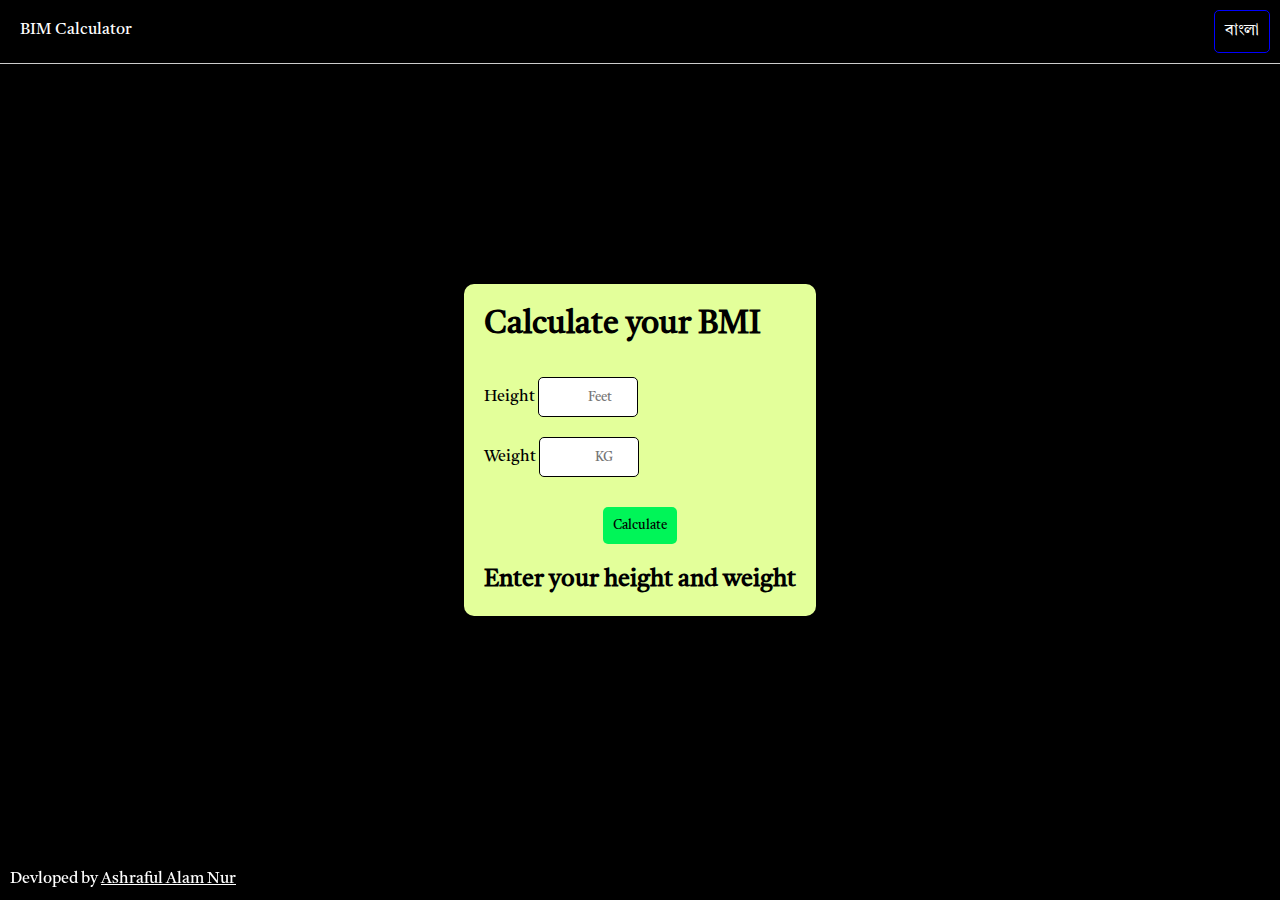
<file: BMI Calculator/index.html>
<!DOCTYPE html>
<html lang="en">
  <head>
    <meta charset="UTF-8" />
    <meta name="viewport" content="width=device-width, initial-scale=1.0" />
    <link
      href="https://fonts.googleapis.com/css2?family=Tiro+Bangla:ital@0;1& display=swap"
      rel="stylesheet"
    />
    <title>BMI Calculator</title>
    <link rel="stylesheet" href="style.css" type="text/css" media="all" />
  </head>
  <body>
    <header>
      <div class="name">BIM Calculator</div>
      <div class="bn"><a href="index_bn.html">বাংলা</a></div>
    </header>

    <main>
      <div class="main_section">
        <h1>Calculate your BMI</h1>
        <div class="height">
          <label for="input_height">Height</label>
          <input type="number" id="input_height" placeholder="Feet" />
        </div>
        <div class="weight">
          <label for="input_weight">Weight</label>
          <input type="number" id="input_weight" placeholder="KG" />
        </div>

        <div class="calculate_btn">
          <button onclick="calculateBMI();">Calculate</button>
        </div>
        <div class="result_section">
          <h2 id="result">Enter your height and weight</h2>
        </div>
      </div>
    </main>
    <footer>
      Devloped by
      <a href="facebook.com/ashrfaulalamnur">Ashraful Alam Nur</a>
    </footer>
    <script src="script.js" type="text/javascript" charset="utf-8"></script>
  </body>
</html>
</file>
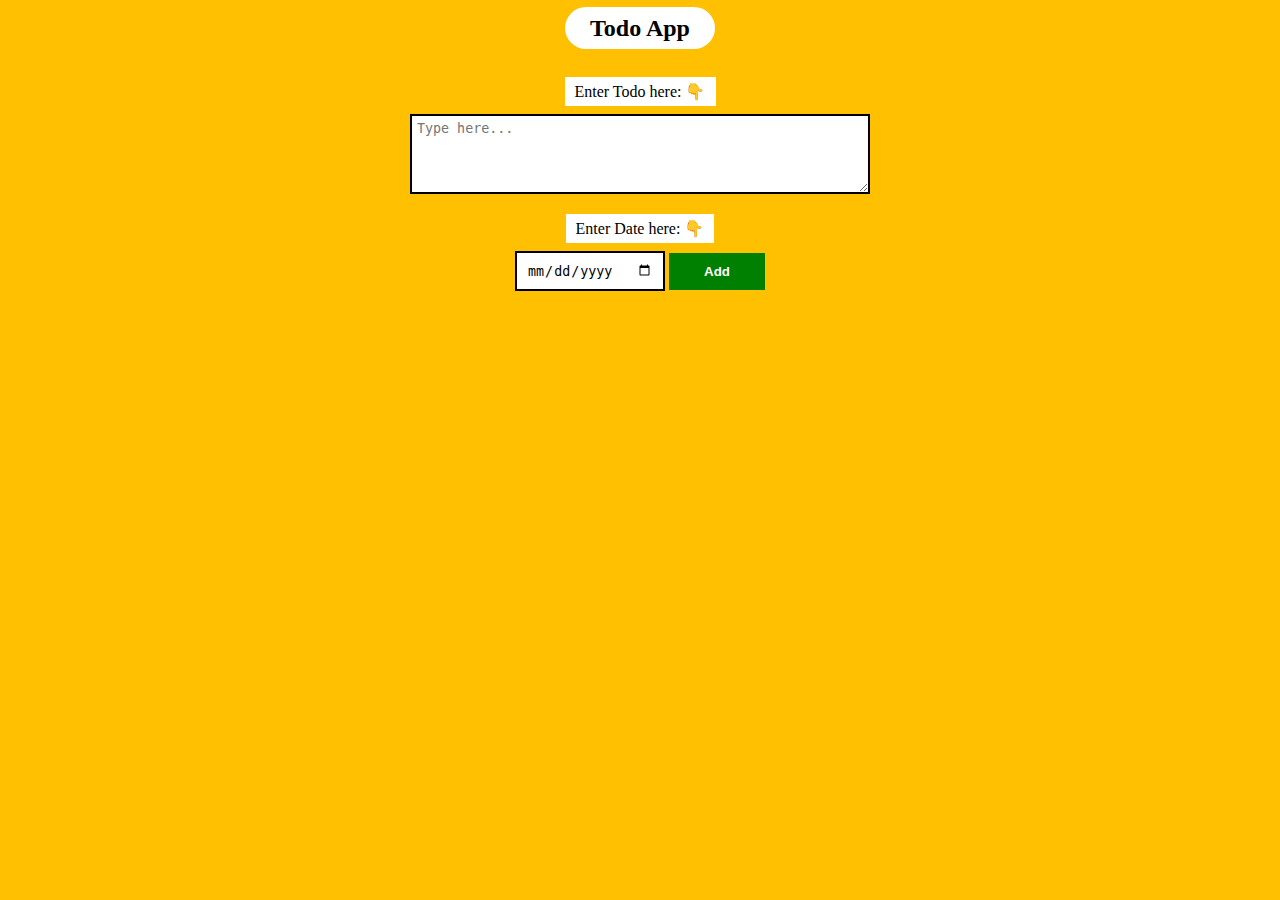
<file: Todo App/index.html>
<!doctype html>
<html lang="en">
    <head>
        <meta charset="UTF-8" />
        <meta name="viewport" content="width=device-width, initial-scale=1.0" />
        <meta http-equiv="X-UA-Compatible" content="ie=edge" />
        <title>Todo App</title>
        <link rel="stylesheet" href="style.css" type="text/css" media="all" />
    </head>
    <body>
        <header>
            <h1>Todo App</h1>
        </header>
        <main>
            <div class="section">
                <label for="todo_input">Enter Todo here: 👇</label>
                <textarea id="todo_input" placeholder="Type here..."></textarea>
            </div>
            <div class="section">
                <label for="todo_date">Enter Date here: 👇</label>
                <div>
                    <input
                        placeholder="dd/mm/yyyy"
                        type="date"
                        id="todo_date"
                    />
                    <button id="add" onclick="addTodo()">Add</button>
                </div>
            </div>
            <div id="list_container"></div>
        </main>
        <script src="script.js" type="text/javascript" charset="utf-8"></script>
    </body>
</html>
</file>
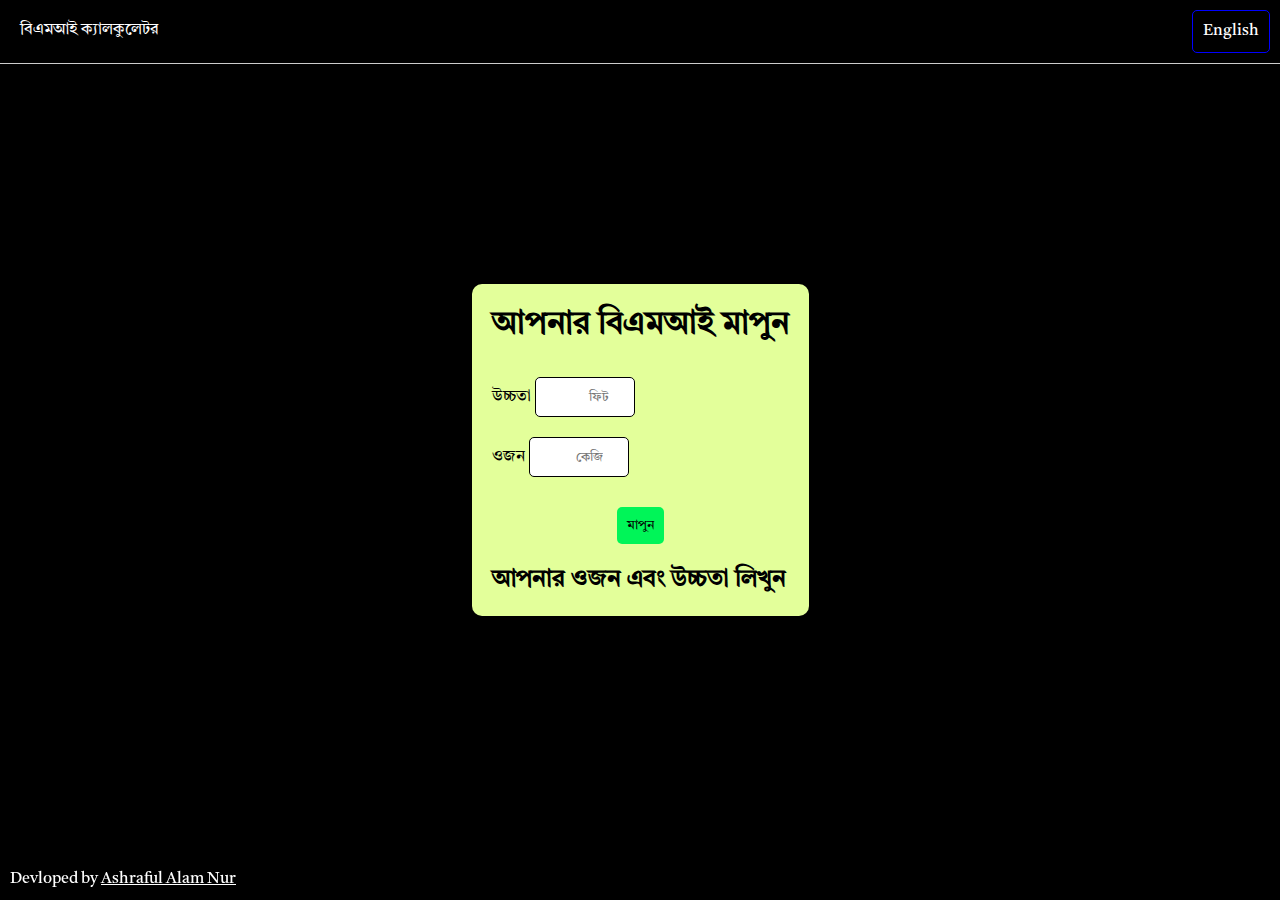
<file: BMI Calculator/index_bn.html>
<!DOCTYPE html>
<html lang="bn">
  <head>
    <meta charset="UTF-8" />
    <meta name="viewport" content="width=device-width, initial-scale=1.0" />
    <link
      href="https://fonts.googleapis.com/css2?family=Tiro+Bangla:ital@0;1& display=swap"
      rel="stylesheet"
    />
    <title>বিএমআই ক্যালকুলেটর</title>
    <link rel="stylesheet" href="style.css" type="text/css" media="all" />
  </head>
  <body>
    <header>
      <div class="name">বিএমআই ক্যালকুলেটর</div>
      <div class="bn"><a href="index.html">English</a></div>
    </header>

    <main>
      <div class="main_section">
        <h1>আপনার বিএমআই মাপুন</h1>
        <div class="height">
          <label for="input_height">উচ্চতা</label>
          <input type="number" id="input_height" placeholder="ফিট" />
        </div>
        <div class="weight">
          <label for="input_weight">ওজন</label>
          <input type="number" id="input_weight" placeholder="কেজি" />
        </div>

        <div class="calculate_btn">
          <button onclick="calculateBMI();">মাপুন</button>
        </div>
        <div class="result_section">
          <h2 id="result_bn">আপনার ওজন এবং উচ্চতা লিখুন</h2>
        </div>
      </div>
    </main>
    <footer>
      Devloped by
      <a href="facebook.com/ashrfaulalamnur">Ashraful Alam Nur</a>
    </footer>
    <script src="script_bn.js" type="text/javascript" charset="utf-8"></script>
  </body>
</html>
</file>
<file: BMI Calculator/style.css>
* {
    padding: 0;
    margin: 0;
    box-sizing: border-box;
}

body {
    font-family: "Tiro Bangla", "Times New Roman";
    background-color: black;
}

header {
    width: 100%;
    color: white;
    position: fixed;
    top: 0;
    padding: 10px;
    display: flex;
    padding: 10px;
    justify-content: space-between;
    border-bottom: 1px solid #ccc;
    background-color: black;
}

.name {
    padding: 10px;
}

.bn {
    border: 1px solid blue;
    padding: 10px;
    border-radius: 5px;
}

.bn a {
    font-family: "Tiro Bangla", "Times New Roman";
    color: white;
    text-decoration: none;
}

main {
    height: 100vh;
    display: flex;
    align-items: center;
    justify-content: center;
}

.main_section {
    background-color: #e3ff9a;
    display: flex;
    flex-direction: column;
    gap: 20px;
    padding: 20px;
    border-radius: 10px;
    transition: 0.5s ease-in-out;
}

h1 {
    margin-bottom: 10px;
}

input {
    height: 40px;
    width: 100px;
    text-align: right;
    background-color: #fff;
    border: 1.5px solid black;
    border-radius: 5px;
    padding: 10px;
    font-family: "Tiro Bangla", "Times New Roman";
}

input:focus {
    text-align: left;

}

.calculate_btn {
    text-align: center;
    margin-top: 10px;
}

.calculate_btn button {
    font-family: "Tiro Bangla", "Times New Roman";
    padding: 10px;
    color: black;
    border: none;
    background-color: #00f558;
    border-radius: 5px;
}

footer {
    color: white;
    position: fixed;
    bottom: 0;
    padding: 10px;
}

footer a {
    color: white;
}
</file>
<file: Todo App/style.css>
* {
    padding: 0;
    margin: 0;
    box-sizing: border-box;
}
body {
    background-color: #ffc001;
}
header {
    text-align: center;
    margin: 15px 0;
}
h1 {
    background-color: #fff;
    font-size: 1.5rem;
    padding: 8px 25px;
    display: inline;
    border-radius: 50px;
}
main {
    max-width: 500px;
    margin: 0 auto;
    padding: 10px;
}
.section {
    display: flex;
    flex-direction: column;
    gap: 8px;
    align-items: center;
    padding: 10px;
}
label {
    background-color: #fff;
    padding: 5px 10px;
}
#todo_input {
    width: 100%;
    height: 80px;
    padding: 5px;
    border: 2px solid black;
    background-color: #fff;
}
#todo_input:focus {
    outline: black;
}
#todo_date {
    height: 40px;
    width: 150px;
    padding: 10px;
    border: 2px solid black;
    background-color: #fff;
}
#todo_date:focus {
    outline: black;
}
#add {
    background-color: green;
    padding: 11px 35px;
    border: none;
    color: white;
    font-weight: bold;
}
#list_container {
    padding: 10px;
}
.todo_container {
    display: flex;
    flex-direction: column;
    justify-content: flex-start;
    gap: 10px;
    background-color: #feffdc;
    border: 2px solid black;
    padding: 10px;
    margin-bottom: 10px;
    border-radius: 5px;
}
.todo_container button {
    border: none;
    width: 90px;
    height: 40px;
    color: white;
    border-radius: 5px;
    font-weight: bold;
    cursor: pointer;
}
.delete_button {
    background-color: red;
}
.edit_button {
    background-color: blue;
}
.complete_button {
    background-color: green;
}
.button_container {
    display: flex;
    gap: 10px;
}
</file>
